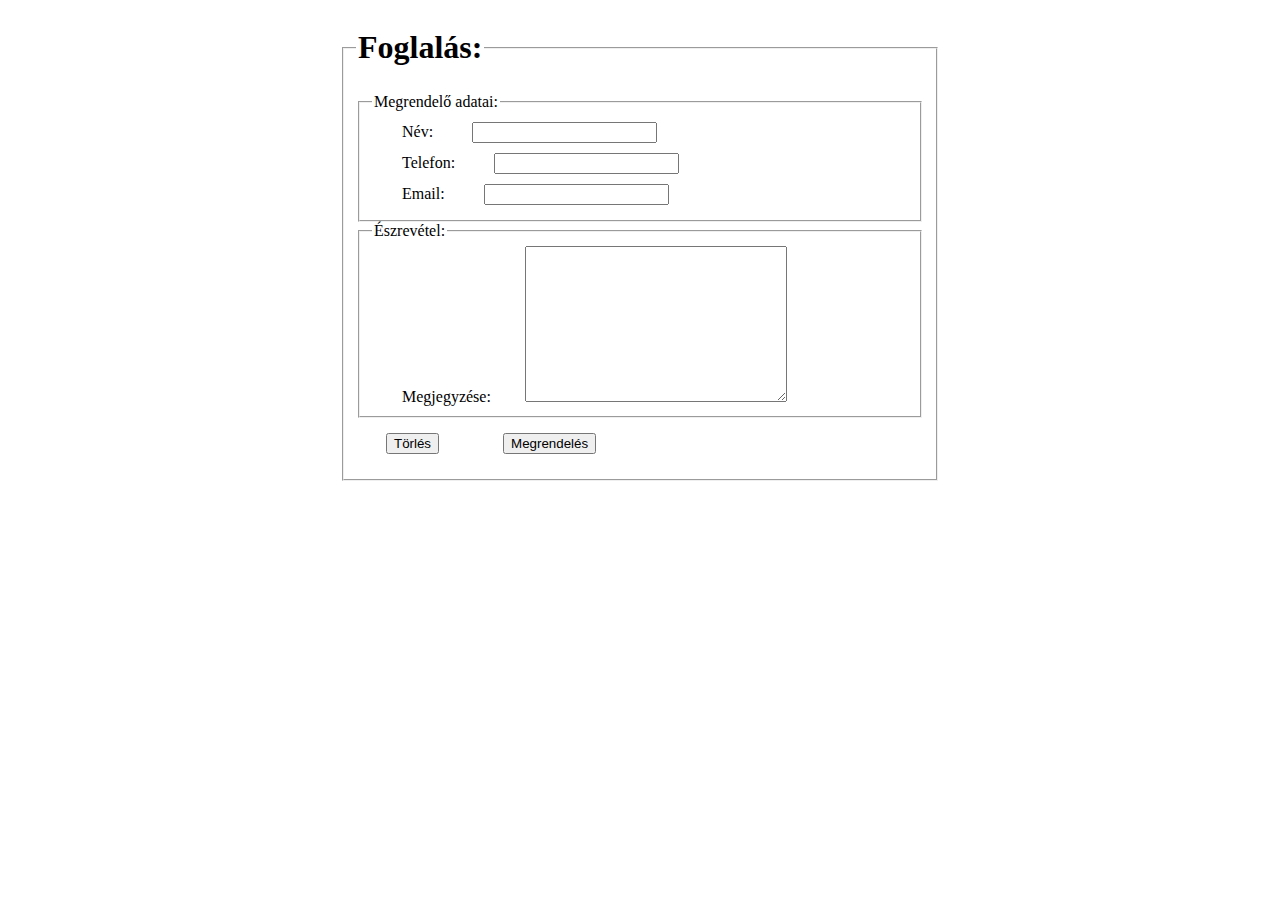
<file: Urlap/urlap.html>
<!DOCTYPE html>
<html>
<head>
    <title>urlap</title>
    <meta name="urlap" content="index" />
    <meta charset="UTF-8" />
    <link rel="stylesheet" type="text/css" href="style.css" />
</head>
<body>
    <form>
    <fieldset>
    <legend id="kulso"><h1>Foglalás:</h1></legend>
        <fieldset>
            <legend>Megrendelő adatai:</legend>
                <label for="name">Név:</label>  
                <input type="text" name="name"/><br>
                <label for="phone">Telefon:</label>
                <input type="tel" name="phone"/><br>
                <label for="email">Email:</label>
                <input type="email" name="email"/><br>
        </fieldset>
        <fieldset>
            <legend>Észrevétel:</legend>
                <label for="comment">Megjegyzése:</label>
                <textarea cols="30" rows="10" name="comment"></textarea> 
        </fieldset>
                <button type="submit">Törlés</button>
                <button type="submit">Megrendelés</button>
    </fieldset>
    </form>     
    
</body>
</html>
</file>
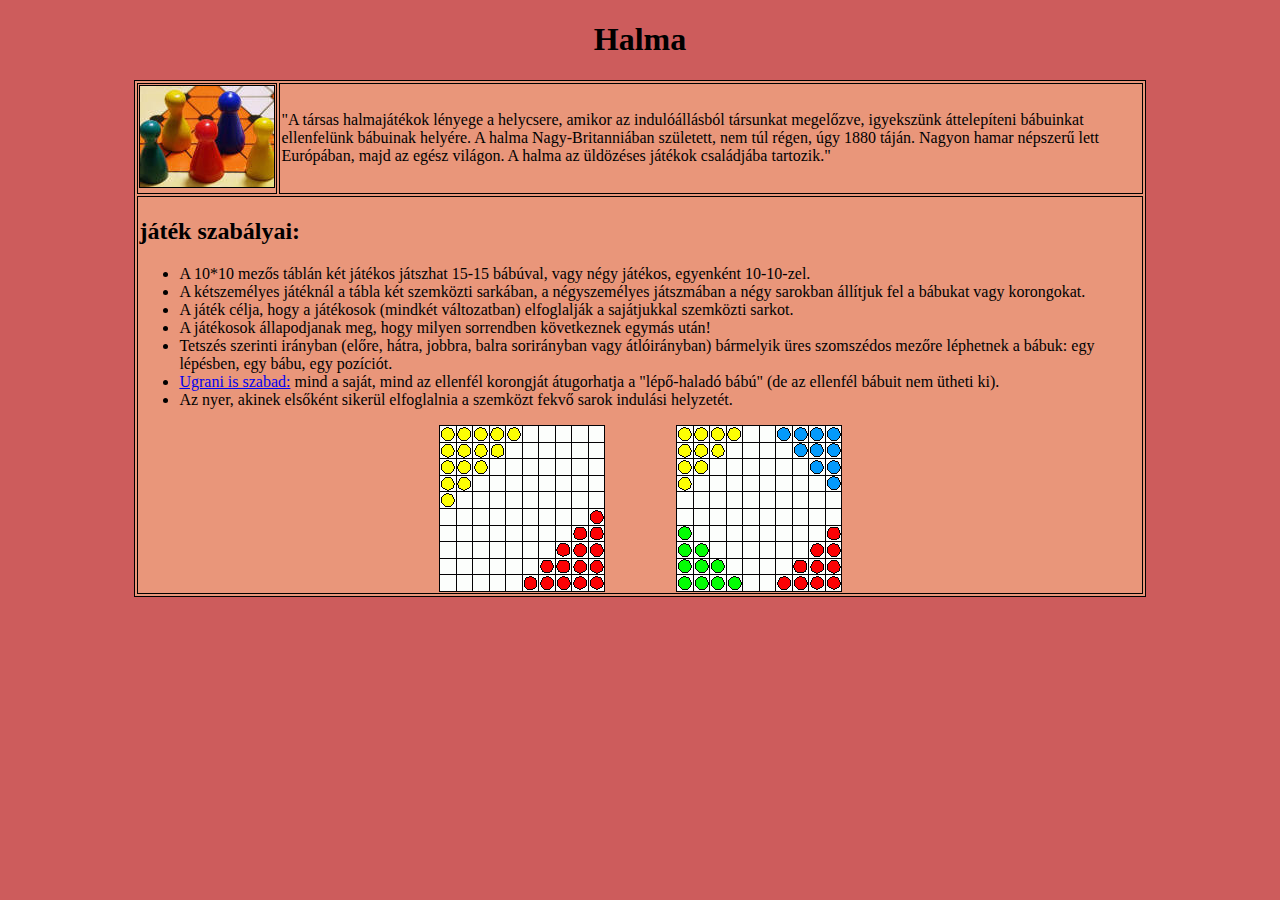
<file: elso_feladat/halma/halma.html>
<!DOCTYPE html>
<html>
<head>
    <title>Halma</title>
    <meta name="Halma" content="Halma" />
    <meta charset="UTF-8" />
    <link rel="stylesheet" type="text/css" href="style.css" />
</head>
<body>
    <h1 id="cim">Halma</h1>
    <table>
            <tr>
                <td>
                    <img  src="babu.jpg" id="babu">
                </td>
                <td>
                    "A társas halmajátékok lényege a helycsere, amikor az indulóállásból társunkat megelőzve, igyekszünk áttelepíteni bábuinkat ellenfelünk bábuinak helyére.
                    A halma Nagy-Britanniában született, nem túl régen, úgy 1880 táján. Nagyon hamar népszerű lett Európában, majd az egész világon. A halma az üldözéses játékok családjába tartozik."
                </td>
                
            </tr>
            <tr>
                <td colspan="2"><h2>játék szabályai:</h2> 
                    <ul>

                        <li>
                            A 10*10 mezős táblán két játékos játszhat 15-15 bábúval, vagy négy játékos, egyenként 10-10-zel.
                        </li>
                            
                        <li>
                            A kétszemélyes játéknál a tábla két szemközti sarkában, a négyszemélyes játszmában a négy sarokban állítjuk fel a bábukat vagy korongokat.
                        </li>
                            
                        <li>
                            A játék célja, hogy a játékosok (mindkét változatban) elfoglalják a sajátjukkal szemközti sarkot.
                        </li>
                            
                        <li>
                            A játékosok állapodjanak meg, hogy milyen sorrendben következnek egymás után!
                        </li>
                            
                        <li>
                            Tetszés szerinti irányban (előre, hátra, jobbra, balra sorirányban vagy átlóirányban) bármelyik üres szomszédos mezőre léphetnek a bábuk: egy lépésben, egy bábu, egy pozíciót.
                            
                        </li>

                        <li ><a href="halmaugr.gif">Ugrani is szabad:</a>
                             mind a saját, mind az ellenfél korongját átugorhatja a "lépő-haladó bábú" (de az ellenfél bábuit nem ütheti ki).
                        </li>

                        <li>
                            Az nyer, akinek elsőként sikerül elfoglalnia a szemközt fekvő sarok indulási helyzetét.
                        </li>
                    
                        </ul>
                        <img src="halma.gif" id="halmakep">
                    
                </td>
            </tr>
    </table>
</body>
</html>
</file>
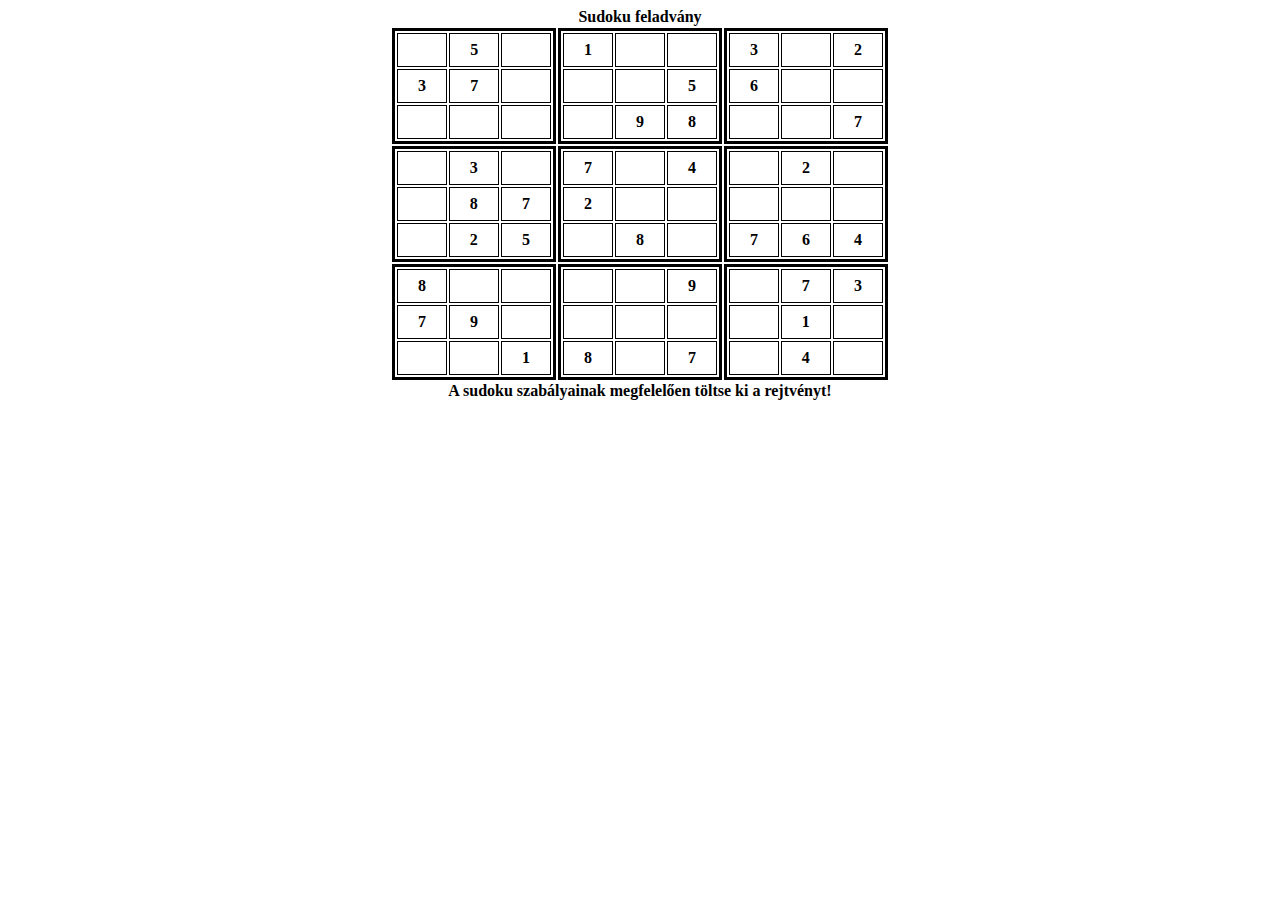
<file: elso_feladat/sudoku/elsoora.html>
<!DOCTYPE html>
<html>
<head>
    <title>feladatok</title>
    <meta name="feladatok" content="gyakorlás" />
    <meta charset="UTF-8" />
    <link rel="stylesheet" type="text/css" href="style.css" />
</head>

<body>
    <div id="sudoku">
        <table>
            <caption>Sudoku feladvány</caption>

            <tr>
                <td>
                    <table class="kiskocka">
                        <tr>
                            <td></td>
                            <td>5</td>
                            <td></td>
                        </tr>
                        <tr>
                            <td>3</td>
                            <td>7</td>
                            <td></td>
                        </tr>
                        <tr>
                            <td></td>
                            <td></td>
                            <td></td>
                        </tr>
                    </table>
                </td>
                <td>
                    <table class="kiskocka">
                        <tr>
                            <td>1</td>
                            <td></td>
                            <td></td>
                        </tr>
                        <tr>
                            <td></td>
                            <td></td>
                            <td>5</td>
                        </tr>
                        <tr>
                            <td></td>
                            <td>9</td>
                            <td>8</td>
                        </tr>
                    </table>
                </td>
                <td>
                    <table class="kiskocka">
                        <tr>
                            <td>3</td>
                            <td></td>
                            <td>2</td>
                        </tr>
                        <tr>
                            <td>6</td>
                            <td></td>
                            <td></td>
                        </tr>
                        <tr>
                            <td></td>
                            <td></td>
                            <td>7</td>
                        </tr>
                    </table>
                </td>
            </tr>
            <tr>
                <td>
                    <table class="kiskocka">
                    <tr>
                            <td></td>
                            <td>3</td>
                            <td></td>
                        </tr>
                        <tr>
                            <td></td>
                            <td>8</td>
                            <td>7</td>
                        </tr>
                        <tr>
                            <td></td>
                            <td>2</td>
                            <td>5</td>
                        </tr>
                    </table>
                </td>
                <td>
                    <table class="kiskocka">
                        <tr>
                            <td>7</td>
                            <td></td>
                            <td>4</td>
                        </tr>
                        <tr>
                            <td>2</td>
                            <td></td>
                            <td></td>
                        </tr>
                        <tr>
                            <td></td>
                            <td>8</td>
                            <td></td>
                        </tr>
                    </table>
                </td>
                <td>
                    <table class="kiskocka">
                        <tr>
                            <td></td>
                            <td>2</td>
                            <td></td>
                        </tr>
                        <tr>
                            <td></td>
                            <td></td>
                            <td></td>
                        </tr>
                        <tr>
                            <td>7</td>
                            <td>6</td>
                            <td>4</td>
                        </tr>
                        
                    </table>
                </td>
            </tr>
            <tr>
                <td>
                    <table class="kiskocka">
                        <tr>
                            <td>8</td>
                            <td></td>
                            <td></td>
                        </tr>
                        <tr>
                            <td>7</td>
                            <td>9</td>
                            <td></td>
                        </tr>
                        <tr>
                            <td></td>
                            <td></td>
                            <td>1</td>
                        </tr>
                    </table>
                </td>
                <td>
                    <table class="kiskocka">
                        <tr>
                            <td></td>
                            <td></td>
                            <td>9</td>
                        </tr>
                        <tr>
                            <td></td>
                            <td></td>
                            <td></td>
                        </tr>
                        <tr>
                            <td>8</td>
                            <td></td>
                            <td>7</td>
                        </tr>
                    </table>
                </td>
                <td>
                    <table class="kiskocka">
                        <tr>
                            <td></td>
                            <td>7</td>
                            <td>3</td>
                        </tr>
                        <tr>
                            <td></td>
                            <td>1</td>
                            <td></td>
                        </tr>
                        <tr>
                            <td></td>
                            <td>4</td>
                            <td></td>
                        </tr>
                    </table>
                </td>
            </tr>
            
        </table>
        <tfoot>A sudoku szabályainak megfelelően töltse ki a rejtvényt!</tfoot>
    </div>

</body>
</html>
</file>
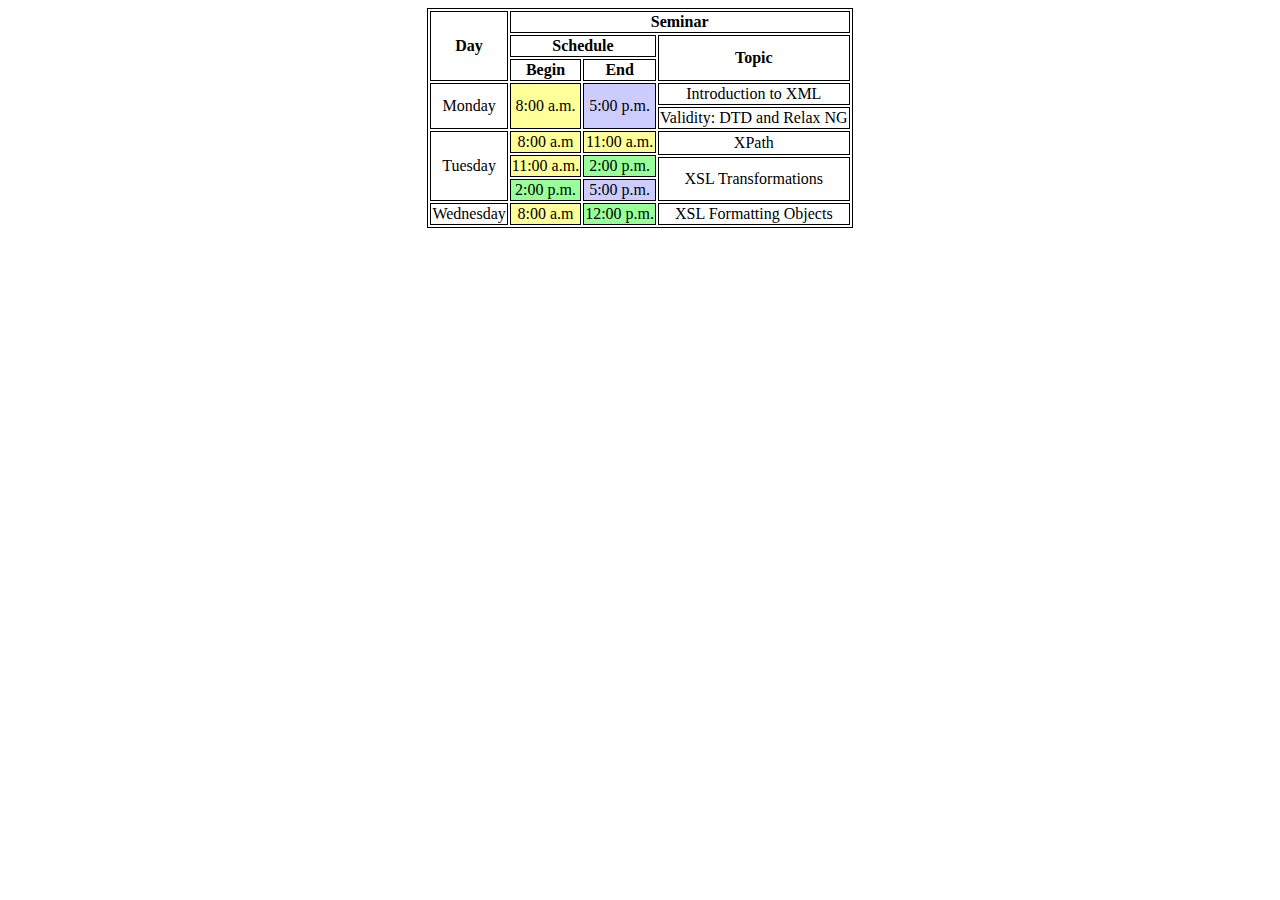
<file: elso_feladat/Szines/szinesz.html>
<!DOCTYPE html>
<html>
<head>
    <title>Színes táblázat</title>
    <meta name="" content="" />
    <meta charset="UTF-8" />
    <link rel="stylesheet" type="text/css" href="style.css" />
</head>
<body>
    <table>
        <tr>
            <td rowspan="3"><b>Day</b></td>
            <td colspan="3"><b>Seminar</b></td>
        </tr>
        <tr>
            <td colspan="2"><b>Schedule</b></td>
            <td rowspan="2"><b>Topic</b></td>
        </tr>
        <tr>
            <td><b>Begin</b></td>
            <td><b>End</b></td>
        </tr>
        <tr>
            <td rowspan="2">Monday</td>
            <td rowspan="2" class="sarga">8:00 a.m.</td>
            <td rowspan="2" class="kek">5:00 p.m.</td>
            <td>Introduction to XML</td>
        </tr>
        <tr>
            <td>Validity: DTD and Relax NG</td>
        </tr>
        <tr>
            <td rowspan="4">Tuesday</td>
            <td class="sarga">8:00 a.m</td>
            <td class="sarga">11:00 a.m.</td>
            <td rowspan="2">XPath</td>
        </tr>
        <tr>
            <td rowspan="2" class="sarga">11:00 a.m.</td>
            <td rowspan="2" class="zold">2:00 p.m.</td>
        </tr>
        <tr>
            <td rowspan="2">XSL Transformations</td>
        </tr>
        <tr>
            <td class="zold">2:00 p.m.</td>
            <td class="kek">5:00 p.m.</td>
        </tr>
        <tr>
            <td>Wednesday</td>
            <td class="sarga">8:00 a.m</td>
            <td class="zold">12:00 p.m.</td>
            <td>XSL Formatting Objects</td>
        </tr>
</table>

</body>
</html>
</file>
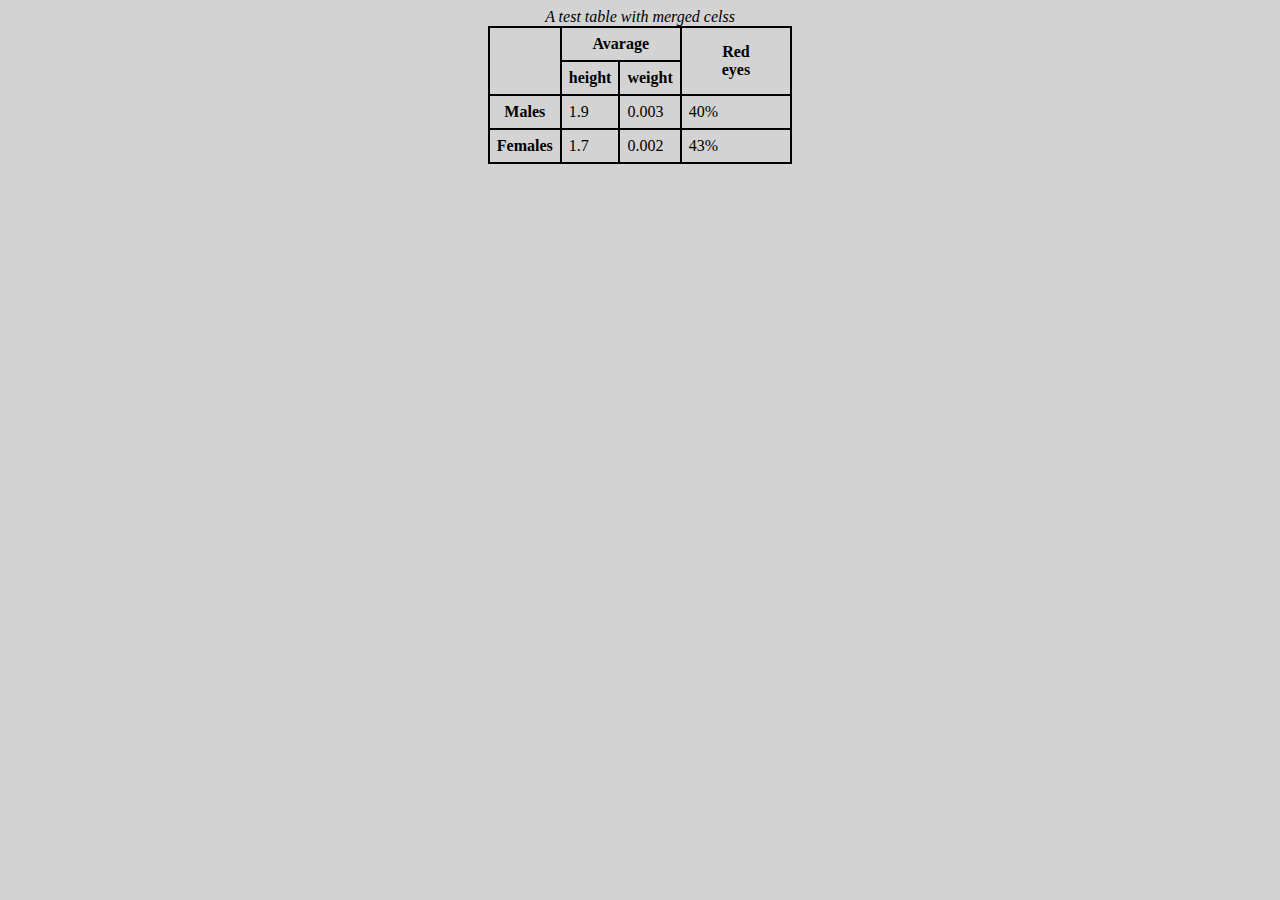
<file: elso_feladat/Szürke/szurke.html>
<!DOCTYPE html>
<html>
<head>
    <title></title>
    <meta name="" content="" />
    <meta charset="UTF-8" />
    <link rel="stylesheet" type="text/css" href="style.css" />

</head>
<div id="title"><i>A test table with merged celss</i></div>
<body>
    <table>
        <tr>
            <td rowspan="2"></td>
            <td colspan="2" class="center"><b>Avarage</b></td>
            <td rowspan="2" class="center" id="width"><b>Red<br>eyes</b></td>
        </tr>
        <tr>
            <td class="center"><b>height</b></td>
            <td class="center"><b>weight</b></td>
        </tr>
        <tr>
            <td class="center"><b>Males</b></td>
            <td>1.9</td>
            <td>0.003</td>
            <td>40%</td>
        </tr>
        <tr>
            <td class="center"><b>Females</b></td>
            <td>1.7</td>
            <td>0.002</td>
            <td>43%</td>
        </tr>
    </table>
</body>
</html>
</file>
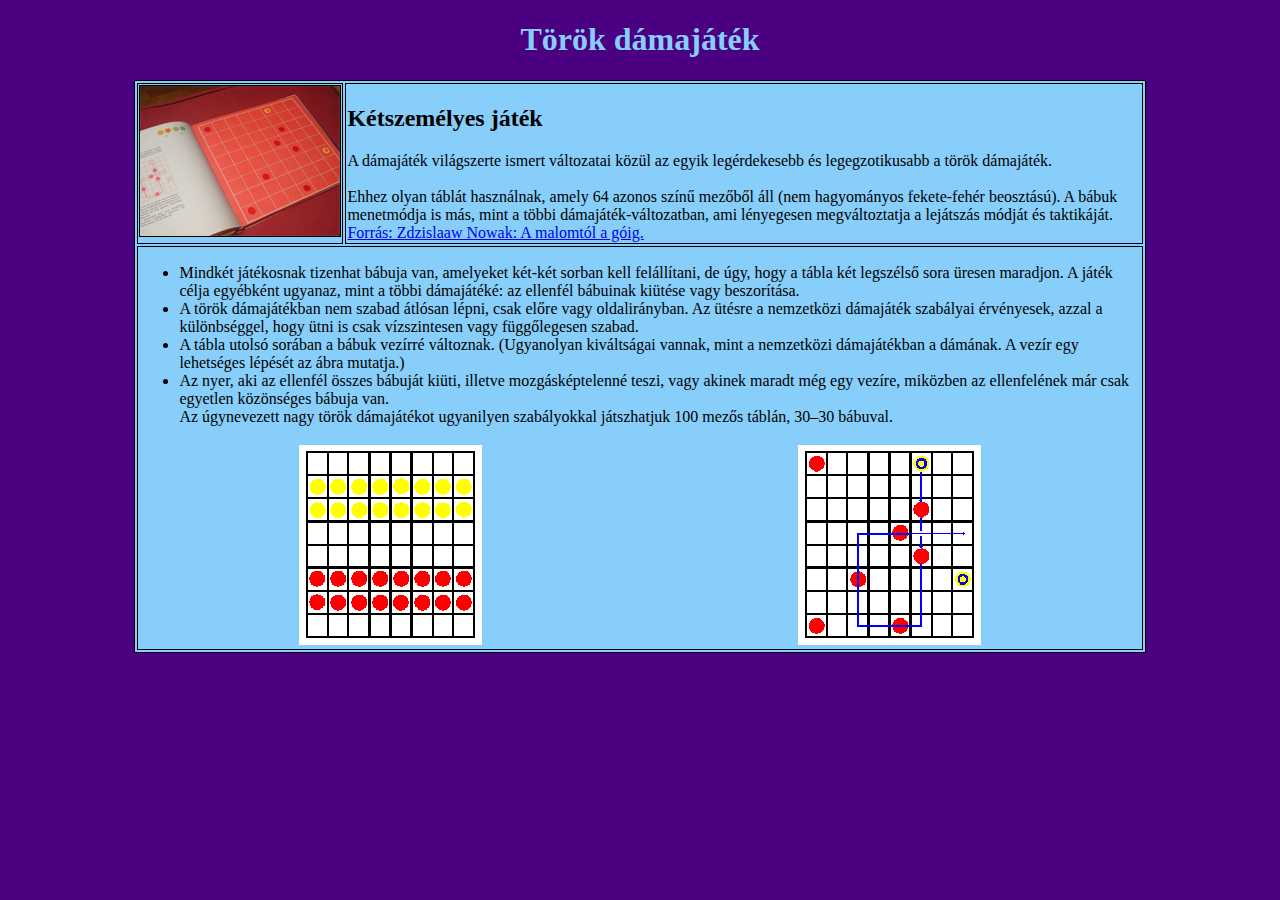
<file: elso_feladat/Torok/torok.html>
<!DOCTYPE html>
<html>
<head>
    <title>Török dámajáték</title>
    <meta name="Török dámajáték" content="fooldal" />
    <meta charset="UTF-8" />
    <link rel="stylesheet" type="text/css" href="style.css" />
</head>
<body>
    <h1 id="cim">Török dámajáték</h1>
    <table id="tablazat" class="szegely">
        <tr>
            <td class="szegely"><img src="jatek.jpg" id="kep" ></td>
            <td class="szegely">
                <h2>Kétszemélyes játék</h2>
                A dámajáték világszerte ismert változatai közül az egyik legérdekesebb és legegzotikusabb a török dámajáték.
                <br>
                <br>
                Ehhez olyan táblát használnak, amely 64 azonos színű mezőből áll (nem hagyományos fekete-fehér beosztású). A bábuk menetmódja is más, mint a többi dámajáték-változatban, ami lényegesen megváltoztatja a lejátszás módját és taktikáját. <a href="konyv.jpg">Forrás: Zdzislaaw Nowak: A malomtól a góig.</a> 
            </td>
        </tr>

        <tr>
            <td colspan="2" class="szegely">
                <ul>
                    <li>Mindkét játékosnak tizenhat bábuja van, amelyeket két-két sorban kell felállítani, de úgy, hogy a tábla két legszélső sora üresen maradjon. A játék célja egyébként ugyanaz, mint a többi dámajátéké: az ellenfél bábuinak kiütése vagy beszorítása.</li>
                    <li>A török dámajátékban nem szabad átlósan lépni, csak előre vagy oldalirányban. Az ütésre a nemzetközi dámajáték szabályai érvényesek, azzal a különbséggel, hogy ütni is csak vízszintesen vagy függőlegesen szabad.</li>
                    <li>A tábla utolsó sorában a bábuk vezírré változnak. (Ugyanolyan kiváltságai vannak, mint a nemzetközi dámajátékban a dámának. A vezír egy lehetséges lépését az ábra mutatja.)</li>
                    <li>Az nyer, aki az ellenfél összes bábuját kiüti, illetve mozgásképtelenné teszi, vagy akinek maradt még egy vezíre, miközben az ellenfelének már csak egyetlen közönséges bábuja van. <br>Az úgynevezett nagy török dámajátékot ugyanilyen szabályokkal játszhatjuk 100 mezős táblán, 30–30 bábuval.</li>
                </ul>
                <table id="masiktabla">
                    <tr>
                        <td ><img src="t1.gif" class="kepigazit">
                        </td>

                        <td ><img src="t2.gif" class="kepigazit">
                        </td>
                    </tr>
                </table>
                </td>
        </tr>
        
    </table>

</body>
</html>
</file>
<file: Urlap/style.css>
form
{
    width: 600px;
    margin: auto;
}

label
{
    padding: 5px 30px;
}

input
{
    margin: 5px 5px;
}

button
{
    margin: 15px 30px;
}
</file>
<file: elso_feladat/halma/style.css>
html
{
    background-color: #CD5C5C;
}

table
{

    background-color: #E9967A;
    margin-left: auto;
    margin-right: auto;
    width: 80%;
}

table, td, tr
{
    border: 1px solid black;

}


#cim
{
    text-align: center;
}

#babu
{
    border: 1px solid black;
}

#halmakep
{
    text-align: center;
    margin-right: auto;
    margin-left: auto;
    display: block;
}
</file>
<file: elso_feladat/sudoku/style.css>
body {
    font-weight: bold;
    text-align: center;
}

body td{
    border: 3px solid black;
    padding: 0px;
}

.kiskocka td {
    text-align: center;
    border: 1px solid black;
    height: 30px;
    width: 50px;
    padding: 1px;
}

#sudoku {
    display: block;
    max-block-size: 100%;
    margin-left: auto;
    margin-right: auto;
    width: 500px;
}
</file>
<file: elso_feladat/Szines/style.css>
table, td
{
    border: 1px solid black;
    margin: auto;
    text-align: center;
}

.sarga
{
    background-color: #FFFF99;
}

.kek
{
    background-color: #CCCCFF;
}

.zold
{
    background-color: #99FF99;
}
</file>
<file: elso_feladat/Szürke/style.css>
body
{
    background-color: lightgray;
}

b
{
    text-align: center;
}

table, td
{
    border: 2px solid black;
    border-collapse: collapse;
    background-color: lightgray;
    margin-left: auto;
    margin-right: auto;
    padding: 7px;
}

#title
{
    text-align: center;
}

#width
{
    padding: 0px 40px;
}

.center
{
    text-align: center;
}
</file>
<file: elso_feladat/Torok/style.css>
html
{
    background-color: #4B0082;
    text-decoration-color: black;
}

#cim
{
    text-align: center;
    color: #87CEFA;
}

#tablazat
{
    width: 80%;
    margin-left: auto;
    margin-right: auto;
    background-color: #87CEFA;
}

#kep
{
    border: 1px solid black;
}

.szegely
{
    border: 1px solid black;
}

#masiktabla
{
   width: 100%;
}

.kepigazit
{
    margin-right: auto;
    margin-left: auto;
    display: block;
}
</file>
